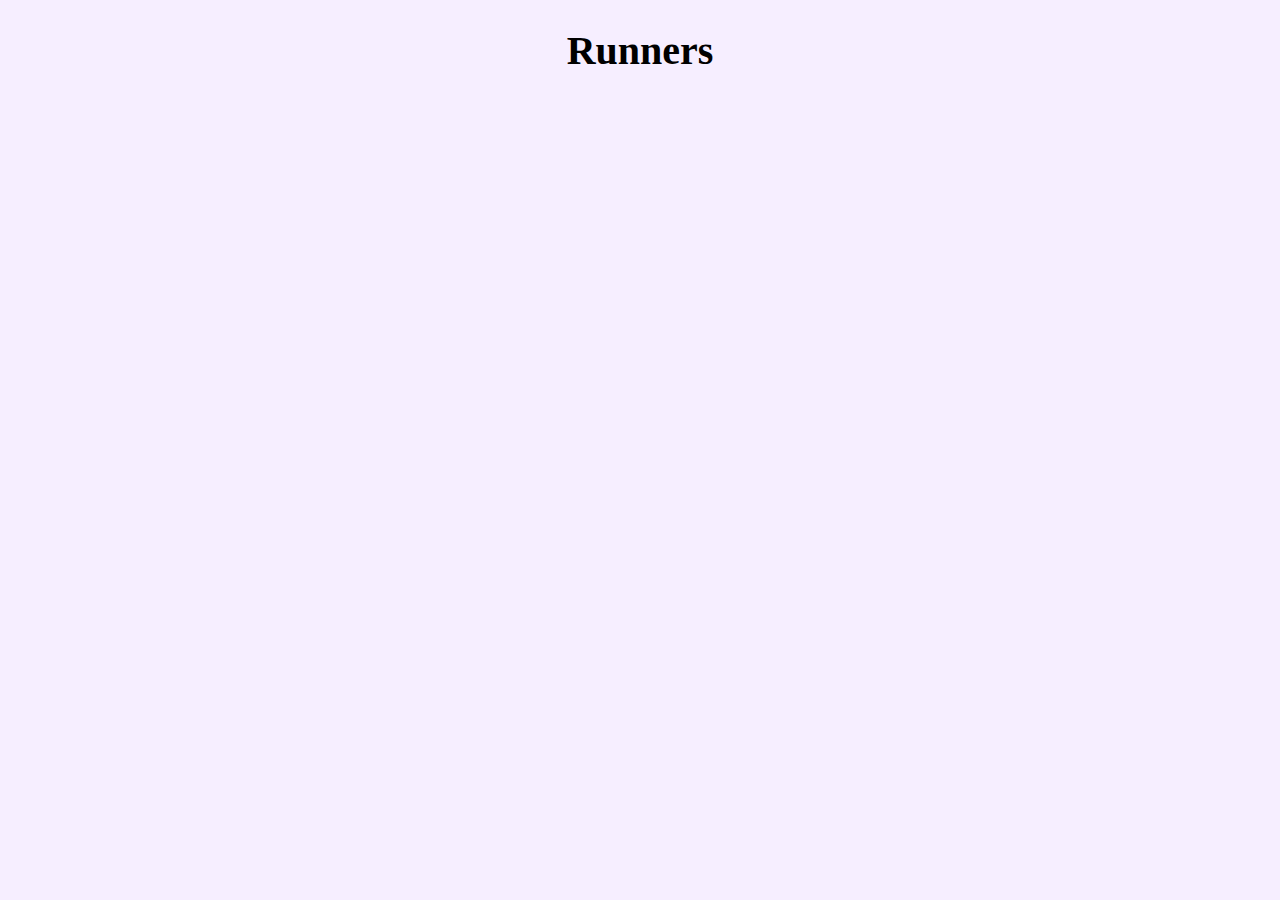
<file: fetch/index.html>
<!DOCTYPE html>
<html lang="en">
<head>
    <meta charset="UTF-8">
    <meta name="viewport" content="width=device-width, initial-scale=1.0">
    <title>Fetch Api</title>
    <link rel="stylesheet" href="index.css">
</head>
<body>
    <h1>Runners</h1>
    <ul id="runners"></ul>
    <script src="index.js"></script>
</body>
</html>
</file>
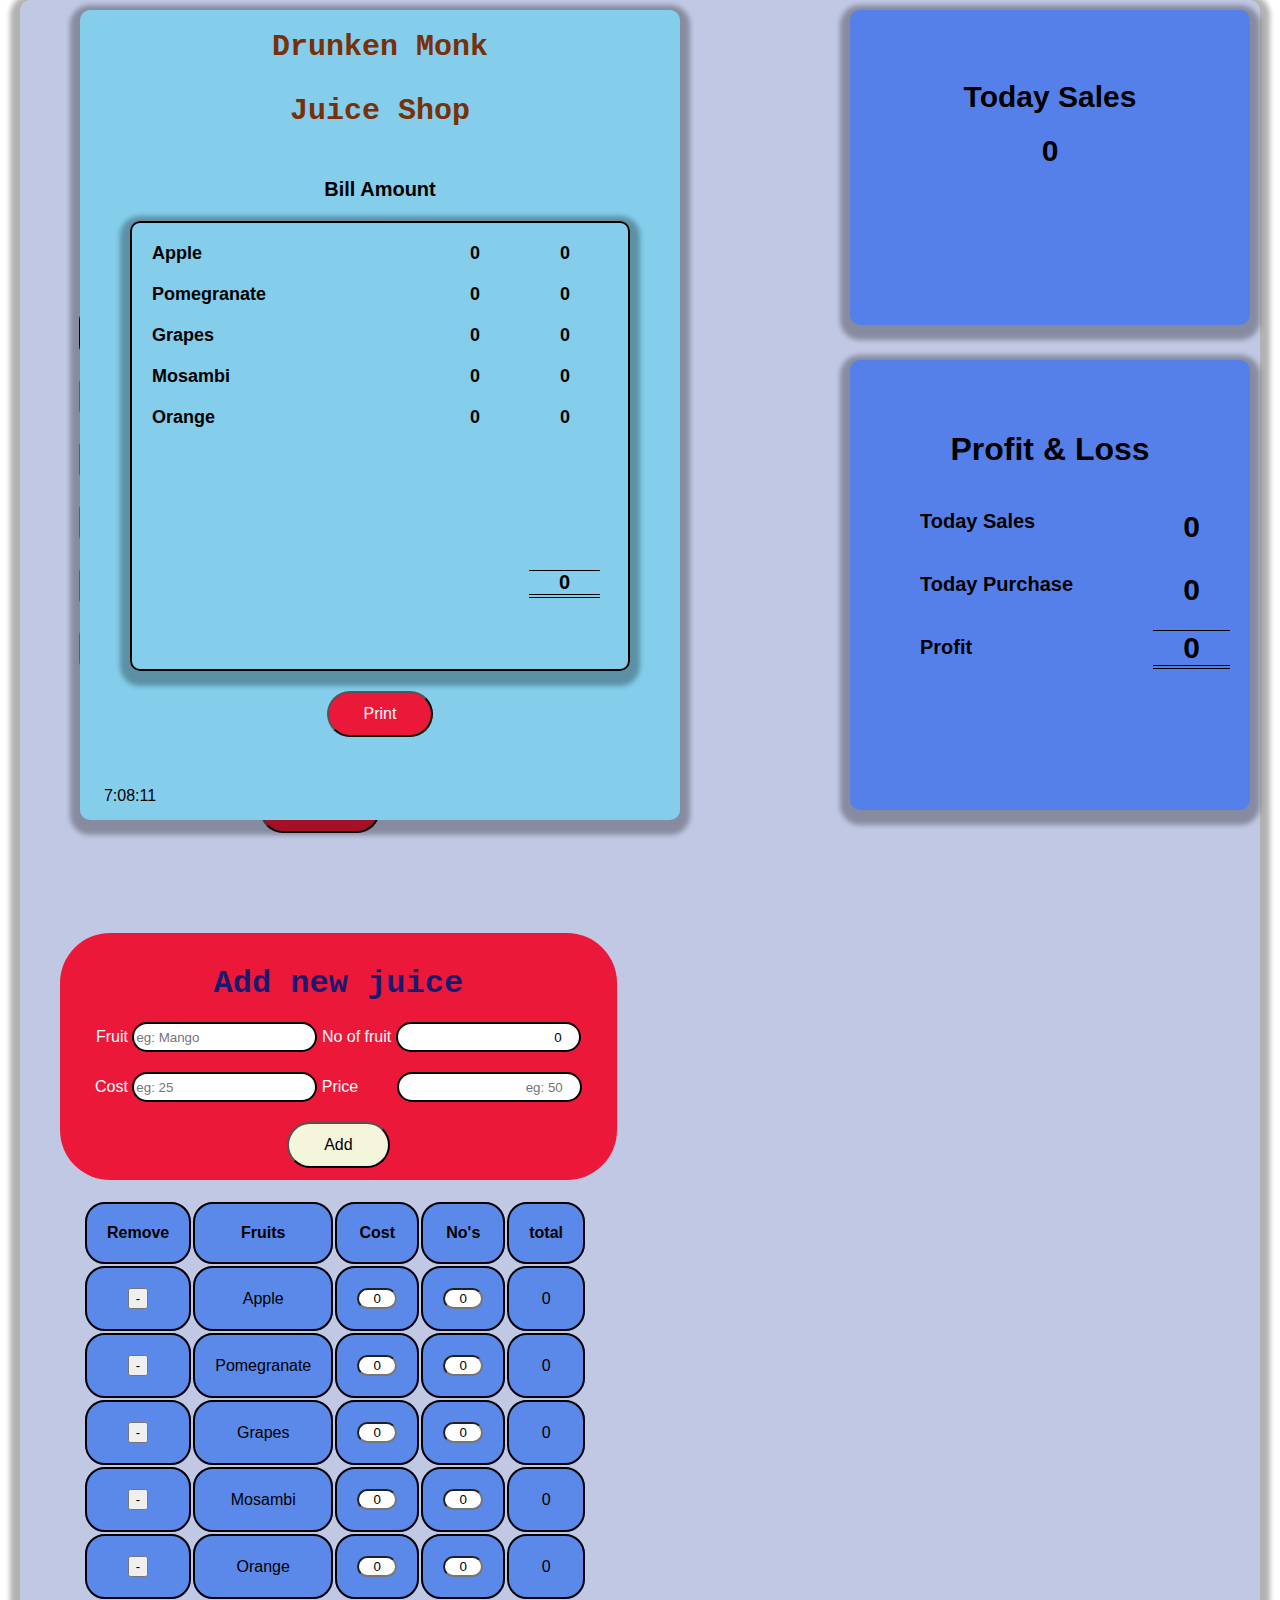
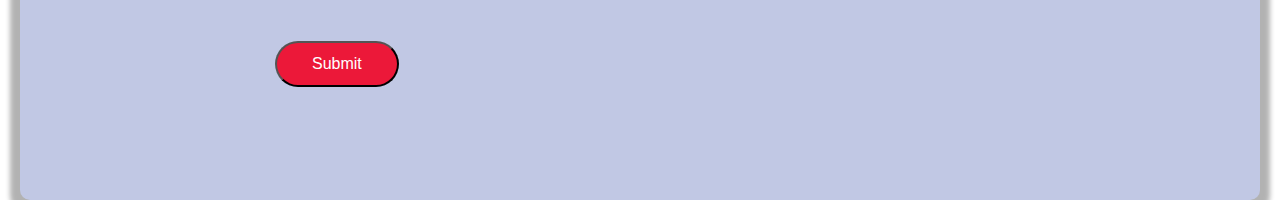
<file: files/index.html>
<!DOCTYPE html>
<html lang="en">
<head>
    <meta charset="UTF-8">
    <meta name="viewport" content="width=device-width, initial-scale=1.0">
    <title>Druken Monk</title>
    <link rel="stylesheet" href="style.css">
</head>
<body>
    <div id="mainFrame">
        <div class="field">
        <div id="heading">
            <h1>Drunken Monk</h1>
            <h1>Juice Shop</h1>
        </div>
        <div id="listContainer">
            <h2>Juice List</h2>
            <div id="products">
                <table id="mytable">
                    <tr>
                        <th>Products</th>
                        <th>Price</th>
                        <th>No's</th>
                        <th>Stock</th>
                        <th>add</th>
                    </tr>
                    <tr id="r1">
                        <td id="pr1" class="pr1">Apple</td>
                        <td id="p1"><input type="text" value="50" class="inPrice" id="v1"></td>
                        <td class="countNo" id = c1>0</td>
                        <td class="stock" id="stock1">0</td>
                        <td><button onclick="item[1].noItems('btn1','c1','n1','t1','v1','stock1')" id="btn1">+</button></td>
                    </tr>
                    <tr id="r2">
                        <td id="pr1" class="pr1">Pomegranate</td>
                        <td id="p2"><input type="text" value="60" class="inPrice" id="v2"></td>
                        <td class="countNo" id = c2>0</td>
                        <td class="stock" id="stock2">0</td>
                        <td><button onclick="item[2].noItems('btn2','c2','n2','t2','v2','stock2')" id="btn2">+</button></td>
                    </tr>
                    <tr id="r3">
                        <td id="pr1" class="pr1">Grapes</td>
                        <td id="p3"><input type="text" value="40" class="inPrice" id="v3"></td>
                        <td class="countNo" id = c3>0</td>
                        <td class="stock" id="stock3">0</td>
                        <td><button onclick="item[3].noItems('btn3','c3','n3','t3','v3','stock3')" id="btn3">+</button></td>
                    </tr>
                    <tr id="r4">
                        <td id="pr1" class="pr1">Mosambi</td>
                        <td id="p4"><input type="text" value="30" class="inPrice" id="v4"></td>
                        <td class="countNo" id = c4>0</td>
                        <td class="stock" id="stock4">0</td>
                        <td><button onclick="item[4].noItems('btn4','c4','n4','t4','v4','stock4')" id="btn4">+</button></td>
                    </tr>
                    <tr id="r5">
                        <td id="pr1" class="pr1">Orange</td>
                        <td id="p5"><input type="text" value="35" class="inPrice" id="v5"></td>
                        <td class="countNo" id = c5>0</td>
                        <td class="stock" id="stock5">0</td>
                        <td><button onclick="item[5].noItems('btn5','c5','n5','t5','v5','stock5')" id="btn5">+</button></td>
                    </tr>             
                </table>
            </div> 
            <div id="confirmBtn">
                <button class="btnStyle">confirm</button>
            </div>
            <div id="cancelBtn">
                <button class="btnStyle">cancel</button>
            </div>
            

            <div id="addBtn">
                <h2>Add new juice</h2>
                <label for="juice">Fruit</label>
                <input type="text" value="" placeholder="eg: Mango" name="juice" id="addJuice">
                <label for="no of fruit">No of fruit</label>
                <input type="number" value="0" placeholder="eg: 10" name="no of fruit" id="addNo_fruit"><br>
                <label for="cost">Cost</label>
                <input type="number" value="" placeholder="eg: 25" name="cost" id="addCost">
                <label for="price">Price</label>
                <input type="number" placeholder="eg: 50" name="price" id="addPrice"><br>
                <button class="add" onclick="adding('addJuice','addPrice','mytable','billCounter','CostTable','addCost','addNo_fruit')">Add</button>
            </div>
        </div>
        </div>
        
    <div id="bill">
        <h1>Drunken Monk</h1>
        <h3>Juice Shop</h3>
        <h2>Bill Amount</h2>
        <div id="billCounter">
            <p id="j1">Apple<span class="fruitCount" id="n1">0</span> <span class="fruitTotal" id="t1">0</span></p>
            <p id="j2">Pomegranate <span class="fruitCount" id="n2">0</span> <span class="fruitTotal" id="t2">0</span></p>
            <p id="j3">Grapes <span class="fruitCount" id="n3">0</span> <span class="fruitTotal" id="t3">0</span></p>
            <p id="j4">Mosambi <span class="fruitCount" id="n4">0</span> <span class="fruitTotal" id="t4">0</span></p>
            <p id="j5">Orange <span class="fruitCount" id="n5">0</span> <span class="fruitTotal" id="t5">0</span></p>
            
        </div>
        
        <div id="tot1">
            <h2><span id="total">0</span></h2>
        </div>
        <div id="print"><button id="printBtn" onclick="print()">Print</button></div>
        <div>
            <p id="time">0</p>
        </div>
    </div>
        <div id="todaySales">
            <h2>Today Sales</h2>
            <span id="tdaySales">0</span>
        </div>
        <div id="profitloss">
            <h1>Profit & Loss </h1>
            <h4>Today Sales <span id="ts">0</span></h4>
            <h4>Today Purchase <span id="tp">0</span></h4>
            <h2 id="loss">Profit</h2> <span id="profit">0</span>
            
        </div>
    
    <div>

    </div>
    <div id="costcontainer">
    <table id="CostTable">
        <tr>
            <th>Remove</th>
            <th>Fruits</th>
            <th>Cost</th>
            <th>No's</th>
            <th>total</th>
        </tr>
        <tr id="row1">
            <td id="rem1"><button onclick="deleteRow(this,this,'j1')">-</button></td>
            <td id="name1">Apple</td>
            <td id="co1"><input type="text" value="0" class="inPrice" id="cost1"></td>
            <td class="pnum"><input type="text" value="0" class="inPrice" id="no1"></td>
            <td id="ctotal1" class="ctotal">0</td>
        </tr>
        <tr id="row2">
            <td id="rem2"><button onclick="deleteRow(this,this,'j2')">-</button></td>
            <td id="name2">Pomegranate</td>
            <td id="co2"><input type="text" value="0" class="inPrice" id="cost2"></td>
            <td class="pnum"><input type="text" value="0" class="inPrice" id="no2"></td>
            <td id="ctotal2" class="ctotal">0</td>
        </tr>
        <tr id="row3">
            <td id="rem3"><button onclick="deleteRow(this,this,'j3')">-</button></td>
            <td id="name3">Grapes</td>
            <td id="co3"><input type="text" value="0" class="inPrice" id="cost3"></td>
            <td class="pnum"><input type="text" value="0" class="inPrice" id="no3"></td>
            <td id="ctotal3" class="ctotal">0</td>
        </tr>
        <tr id="row4">
            <td id="rem4"><button onclick="deleteRow(this,this,'j4')">-</button></td>
            <td id="name4">Mosambi</td>
            <td id="co4"><input type="text" value="0" class="inPrice" id="cost4"></td>
            <td class="pnum"><input type="text" value="0" class="inPrice" id="no4"></td>
            <td id="ctotal4" class="ctotal">0</td>
        </tr>
        <tr id="row5">
            <td id="rem5"><button onclick="deleteRow(this,this,'j5')">-</button></td>
            <td id="name5">Orange</td>
            <td id="co5"><input type="text" value="0" class="inPrice" id="cost5"></td>
            <td class="pnum"><input type="text" value="0" class="inPrice" id="no5"></td>
            <td id="ctotal5" class="ctotal">0</td>
        </tr>         
    </table>
    <div>
        <button id="submitBtn">Submit</button>
    </div>
    </div>
    
    </div>
    <script src="index.js"></script>
</body>
</html>
</file>
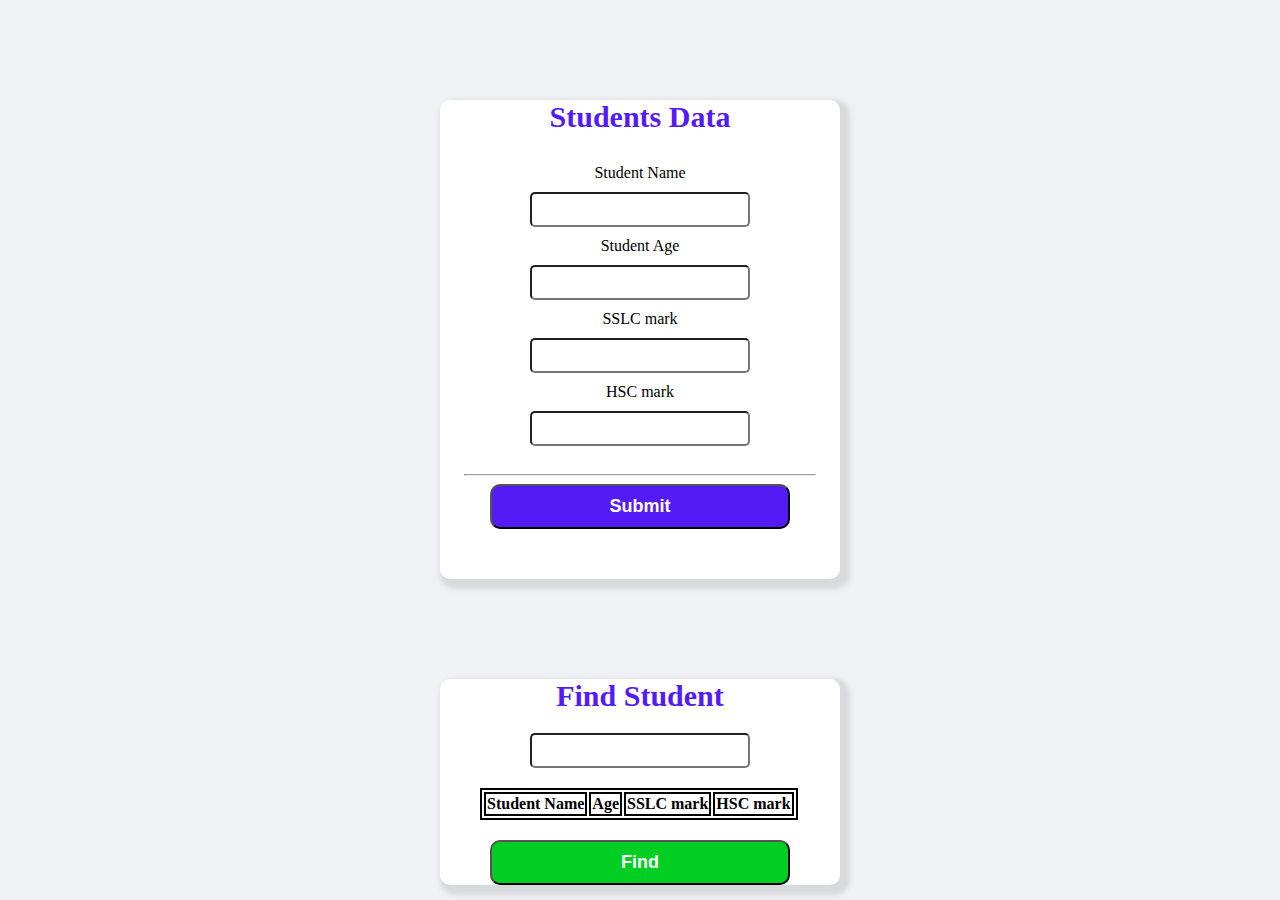
<file: new/index.html>
<!DOCTYPE html>
<html lang="en">
<head>
    <meta charset="UTF-8">
    <meta name="viewport" content="width=device-width, initial-scale=1.0">
    <title>Color changing</title>
    <link rel="stylesheet" href="./index.css">
    
</head>
<body>
    <div class="mainContainer">
    <h1>Students Data</h1>
    <div class="inputContainer" id="studentInfo">
        <label for="studentName">Student Name</label>
        <input type="text" name="studentName" id="studentName">
        <label for="studentAge">Student Age</label>
        <input type="text" name="studentAge" id="studentAge">
        <label for="studentSslcMark">SSLC mark</label>
        <input type="number" name="studentSslcMark" id="studentSslcMark">
        <label for="studentHscMark">HSC mark</label>
        <input type="number" name="studentHscMark" id="studentHscMark">
    </div>
    <div class="submitButton">
        <hr>
        <button id="submitButton">Submit</button>
    </div>
    </div>
    <div class="findContainer">
        <div class="findInput">
        <h1>Find Student</h1>
        <input type="text" name="findStudentDetail" id="studentDetail">
        </div>
        <div class="infoTable">
        <table id="informationTable">
            <tr>
                <th>Student Name</th>
                <th>Age</th>
                <th>SSLC mark</th>
                <th>HSC mark</th>
            </tr>
        </table>
        <div class="findButton">
        <button id="findButton">Find</button>
        </div>
    </div>



    <script src="./index.js"></script>
</body>
</html>
</file>
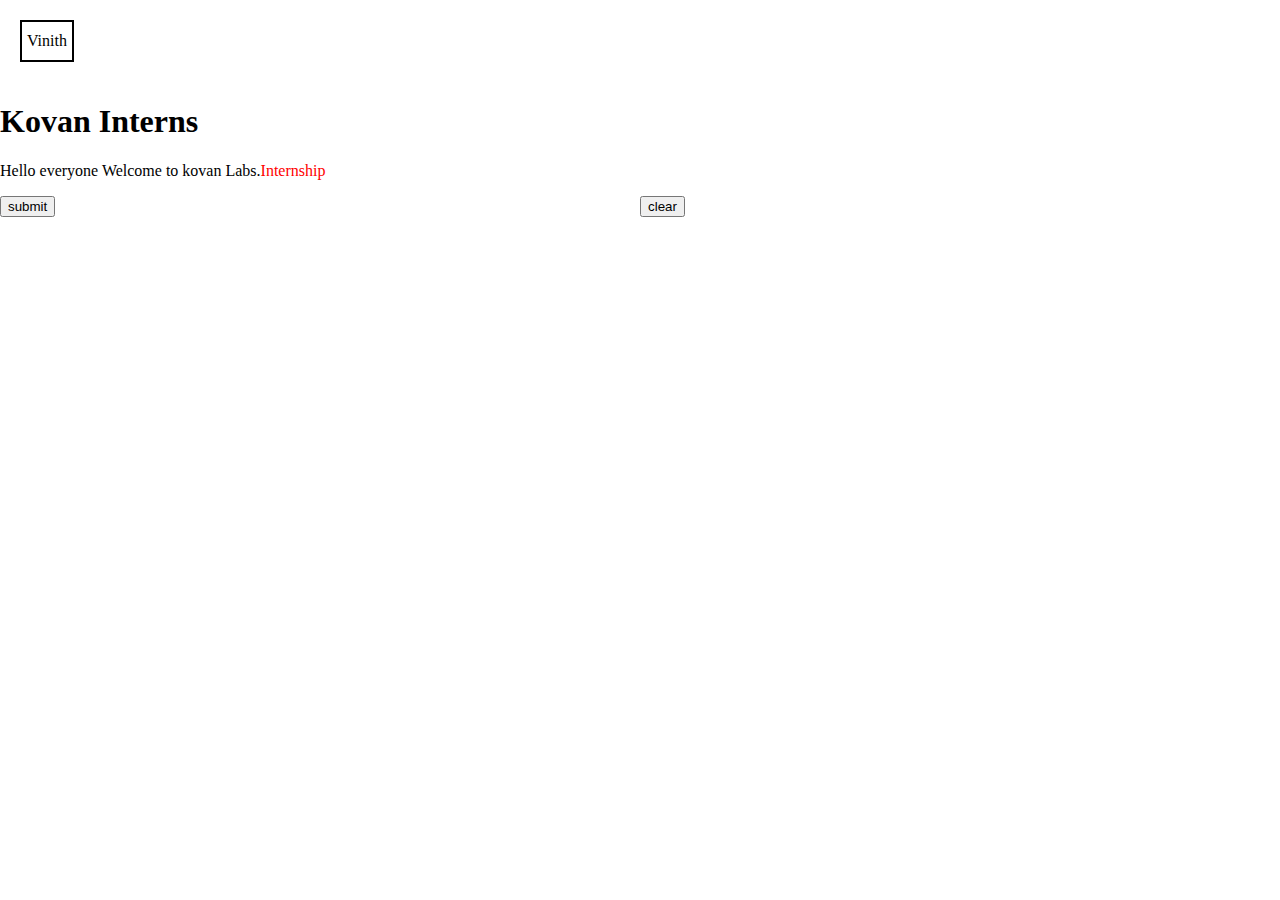
<file: newfile/index.html>
<!DOCTYPE html>
<html lang="en">
<head>
    <meta charset="UTF-8">
    <meta name="viewport" content="width=device-width, initial-scale=1.0">
    <title>Html</title>
    <link rel="stylesheet" href="style.css">
</head>
<body>
    <span class="name">Vinith</span>
    <h1>Kovan Interns</h1>
    <p>Hello everyone Welcome to kovan Labs.<span class="intern">Internship</span></p>
    <div class="Btn">
        <div class="submitBtn">
        <button >submit</button>
        </div>
        <div>
        <button class="clearBtn">clear</button>
        </div>
    </div>
    <script src="index.js"></script>
</body>
</html>
</file>
<file: fetch/index.css>
body{
    background: #F6EEFF;
}
h1{
    text-align: center;
    font-weight: 900;
    font-size: 40px;
}

img{
    border-radius: 10px;
    width: 130px;
}
ul{
    display: flex;
    flex-wrap: wrap;
    flex-direction: row;
}
ul li{
    list-style: none;
    margin: 50px;
}
span{
    display: block;
    flex-wrap: wrap;
}
</file>
<file: files/style.css>
*{
    box-sizing: border-box;
}

body{
    margin: 0;
    font-family: 'Lucida Sans', 'Lucida Sans Regular', 'Lucida Grande', 'Lucida Sans Unicode', Geneva, Verdana, sans-serif;    
    align-items: center;
    /* justify-content: center; */
    display: flex;
}
.fullContainer{
    background: black;
}
#mainFrame{
    background-color: #c1c8e4;
    border-radius: 10px;
    box-shadow: 0px 5px 5px 10px rgba(0, 0, 0, 0.3);
    width: 100%;
    height: 200vh;
    overflow: hidden;
    max-width: 100%;
    text-align: left;
    align-items: left;
    justify-content: left;
    margin-left: 20px;
    margin-right: 20px;
    padding-bottom: 20px;

}
.field{
    width: 600px;
    align-items: center;
    justify-content: center;

}
.field #heading h1,h2{
    text-align: center;
}
#heading{
    text-align: center;
    font-family: monospace;
    color: rgb(121, 48, 6);
    padding: 20px;
    font-weight: 700;
    font-size: 20px;

}
#listContainer{
    box-sizing: border-box;
    width: 100%;
    
}
#listContainer h2{
    text-align: center;
    font-size: 2em;
    font-family: monospace;
    color: midnightblue;
}

#products{
    padding: 20px;
}
table{
    margin-left: auto;
    margin-right: auto;
    /* border: 2px solid black; */
}
td, tr,th{
    border-radius: 20px;
    text-align: center;
    padding: 20px;
    /* color: white; */
    background-color: #5a89ea;

}
.inPrice{
    width: 40px;
    border-radius: 20px;
    text-align: center;
    /* background:gold; */
}
#btn1,#btn2,#btn3,#btn4,#btn5,#btn6,#btn7,#btn8,#btn9,#btn10{
    cursor: pointer;
    width: 50px;
}
#bill h1 ,h3{
    text-align: center;
    font-family: monospace;
    color: rgb(121, 48, 6);
    font-weight: 700;
    font-size: 30px;
}
#bill {
    background-color: #84ceeb;
    border-radius: 10px;
    box-shadow: 0px 5px 5px 10px rgba(0, 0, 0, 0.3);
    width: 600px;
    height: 90vh;
    top: 10px;
    right: 600px;
    position: absolute;
    overflow: hidden;
    max-width: 100%;
    text-align: center;
    align-items: center;
    justify-content: center;
}
#bill h2{
    text-align: center;
}
#todaySales{
    background-color: #5680e9;
    border-radius: 10px;
    box-shadow: 0px 5px 5px 10px rgba(0, 0, 0, 0.3);
    width: 400px;
    height: 35vh;
    padding: 50px;
    top: 10px;
    right: 30px;
    position: absolute;
    overflow: hidden;
    max-width: 100%;
    text-align: center;
    align-items: center;
    justify-content: center;
}
#todaySales h2{
    text-align: center;
    font-size: 30px;
}
#billCounter{
    border: 2px solid black;
    border-radius: 10px;
    box-shadow: 0px 5px 5px 10px rgba(0, 0, 0, 0.3);
    width: 500px;
    height: 50vh;
    margin-left: auto;
    margin-right: auto;
    text-align: left;
}
#tot1{
    position: absolute;
    top: 60vh;
    right: 0px;
}
#billCounter h3,#billCounter p{
    margin: 20px;
    font-size: large;
    font-weight: 700;
}
#billCounter .fruitCount{
    position: absolute;
    right: 200px;
}
#billCounter .fruitTotal{
    position: absolute;
    right: 110px;
}
#total{
    position: absolute;
    right: 80px;
    border-bottom: 4px double;
    border-top: 1px solid;
    padding-left: 30px;
    padding-right: 30px;
}
#billCounter h2{
    margin: 20px;
    text-align: center;
}
.btnStyle{
    font-size: 16px;
    background-color: #ec1839;
    font-family: 'Rubik', sans-serif;
    font-weight: 500;
    padding: 12px 35px;
    border-radius: 50px;
    color: #ffffff;
    -webkit-transition: all 0.3s ease;
    transition: all 0.3s ease;
    display: inline-block;
    white-space: nowrap;
    text-align: center;
    margin-left: 40%;
    margin-top: 20px;
}
#addBtn{
    font-size: 16px;
    background-color: #ec1839;
    font-family: 'Rubik', sans-serif;
    font-weight: 500;
    padding: 12px 35px;
    border-radius: 50px;
    color: #ffffff;
    -webkit-transition: all 0.3s ease;
    transition: all 0.3s ease;
    display: inline-block;
    white-space: nowrap;
    text-align: center;
    margin-top: 20px;
}
#printBtn{
    font-size: 16px;
    background-color: #ec1839;
    font-family: 'Rubik', sans-serif;
    font-weight: 500;
    padding: 12px 35px;
    border-radius: 50px;
    color: #ffffff;
    -webkit-transition: all 0.3s ease;
    transition: all 0.3s ease;
    display: inline-block;
    white-space: nowrap;
    text-align: center;
    margin-top: 20px;
}
#submitBtn{
    font-size: 16px;
    background-color: #ec1839;
    font-family: 'Rubik', sans-serif;
    font-weight: 500;
    padding: 12px 35px;
    border-radius: 50px;
    color: #ffffff;
    -webkit-transition: all 0.3s ease;
    transition: all 0.3s ease;
    display: inline-block;
    white-space: nowrap;
    text-align: center;
    margin-left: 40%;
    margin-top: 20px;
}
.add{
    font-size: 16px;
    background-color: beige;
    color: black;
    font-family: 'Rubik', sans-serif;
    font-weight: 500;
    padding: 12px 35px;
    border-radius: 50px;
    -webkit-transition: all 0.3s ease;
    transition: all 0.3s ease;
    display: inline-block;
    white-space: nowrap;
    text-align: center;
    margin-top: 20px;
}
#addBtn{
    margin-left: 40px;
    margin-top: 100px;
}
#addBtn h2{
    text-align: center;
}
#addNo_fruit{
    text-align: right;
}
#addPrice{
    text-align: right;
    margin-left: 34px;
    margin-top: 20px;
}
#addJuice,#addPrice,#addNo_fruit,#addCost{
    height: 30px;
    border: 2px solid black;
    border-radius: 20px;
}

#tdaySales{
    font-weight: 800;
    font-size: 30px;
   
}

#profitloss{
    background-color: #5680e9;
    border-radius: 10px;
    box-shadow: 0px 5px 5px 10px rgba(0, 0, 0, 0.3);
    width: 400px;
    height: 50vh;
    padding: 50px;
    top: 40vh;
    right: 30px;
    position: absolute;
    overflow: hidden;
    max-width: 100%;
    text-align: center;
    align-items: center;
    justify-content: center;
}
#tp, #ts, #profit{
    text-align: right;
    font-weight: 800;
    font-size: 30px;
    position: absolute;
    right: 50px;
    
    }
#profitloss h4,h2{
    margin: 0;
    text-align: left;
    font-size: 20px;
    padding: 20px;
    
}
#profit{
    position: absolute;
    right: 20px;
    border-bottom: 4px double;
    border-top: 1px solid;
    padding-left: 30px;
    padding-right: 30px;
    top: 270px;
}
#costcontainer{
    margin: 15px;
    width: 600px;
    box-sizing: border-box;
}
#CostTable{
    margin: 20px;
    margin-left: auto;
    margin-right: auto;
}
#CostTable td,th{
    border: 2px solid black;
}
#time{
    margin-right: 500px;
    margin-top: 50px;
    padding-bottom: 0;
    right: 0;
}
</file>
<file: new/index.css>
body{
    margin: 0;
    background: #F0F1F5;
}
.mainContainer{
    margin-top: 100px;
    width: 400px;
    margin-left: auto;
    margin-right: auto;
    padding-bottom: 50px;
    /* border: 2px solid; */
    background: #FFFFFF;
    border-radius: 10px;
    box-shadow: 5px 5px 5px 5px #D8D9DB;
}
.inputContainer label{
    display: block;
    padding: 10px;
    font-size: 16px;
}
.inputContainer input{
    width: 200px;
    padding: 8px;
    border-radius: 5px;
}
.inputContainer input:hover{
    width: 250px;
    padding: 10px;
    border-color: #00CE23;
}
hr{
    width: 350px;
}
h1{
    margin-top: 0px;
    text-align: center;
    color: #551BF7;
    font-size: 30px;
}
.inputContainer{
    text-align: center;
}
.submitButton{
    text-align: center;
    padding-top: 20px;
    border: none; 
    text-decoration: none;
}
#submitButton{
    background: #551BF7;
    padding: 10px;
    width: 300px;
    color: #FFFFFF;
    font-size: 18px;
    font-weight: 900;
    border-radius: 10px;
}
.findContainer{
    text-align: center;
    margin-top: 100px;
    width: 400px;
    margin-left: auto;
    margin-right: auto;
    background: #FFFFFF;
    border-radius: 10px;
    box-shadow: 5px 5px 5px 5px #D8D9DB;
}
.findInput{
    padding-bottom: 20px;
}
.infoTable{
    text-align: center;
    align-items: center;
    align-content: center;
}
#informationTable{
    margin-left: 40px;
    text-align: center;
    border: 2px solid;
}

#informationTable th{
    border: 2px solid;
}
#informationTable td{
    border: 2px solid;
    text-align: center;
}
.findButton{
    padding-top: 20px;
}
.findContainer input{
    width: 200px;
    padding: 8px;
    border-radius: 5px;

}
#findButton{
    background: #00CE23;
    padding: 10px;
    width: 300px;
    color: #FFFFFF;
    font-size: 18px;
    font-weight: 900;
    border-radius: 10px;
}
.studentdetail{
    margin-left: 40px;
}
@media only screen and (max-width:450px){
    .mainContainer{
        margin-top: 100px;
        width: 300px;
        margin-left: auto;
        margin-right: auto;
        padding-bottom: 50px;
        /* border: 2px solid; */
        background: #FFFFFF;
        border-radius: 10px;
        box-shadow: 5px 5px 5px 5px #D8D9DB;
    }
    hr{
        width: 250px;
    }
    #submitButton{
        background: #551BF7;
        padding: 10px;
        width: 250px;
        color: #FFFFFF;
        font-size: 18px;
        font-weight: 900;
        border-radius: 10px;
    }
    .findContainer{
        text-align: center;
        margin-top: 100px;
        width: 300px;
        margin-left: auto;
        margin-right: auto;
        background: #FFFFFF;
        border-radius: 10px;
        box-shadow: 5px 5px 5px 5px #D8D9DB;
    }
    #informationTable{
        margin-left: 0;
        text-align: center;
        border: 2px solid;
    }
    #findButton{
        background: #00CE23;
        padding: 10px;
        width: 250px;
        color: #FFFFFF;
        font-size: 18px;
        font-weight: 900;
        border-radius: 10px;
    }
}
</file>
<file: newfile/style.css>
body{
    margin: 0;
}
.name{
    padding: 10px 5px;
    border: 2px solid black;
    margin: 20px;
    display: inline-block;

}
.intern{
    color: red;
}
.submitBtn{
    width: 50%;
}
.Btn{
    display: flex;
}
@media only screen and (max-width: 768px)and (min-width: 600px){
    .Btn{
        display: block;
    }
}
/* @media only screen and (min-width: 600px){
    .Btn{
        background: red;
    }
} */
</file>
